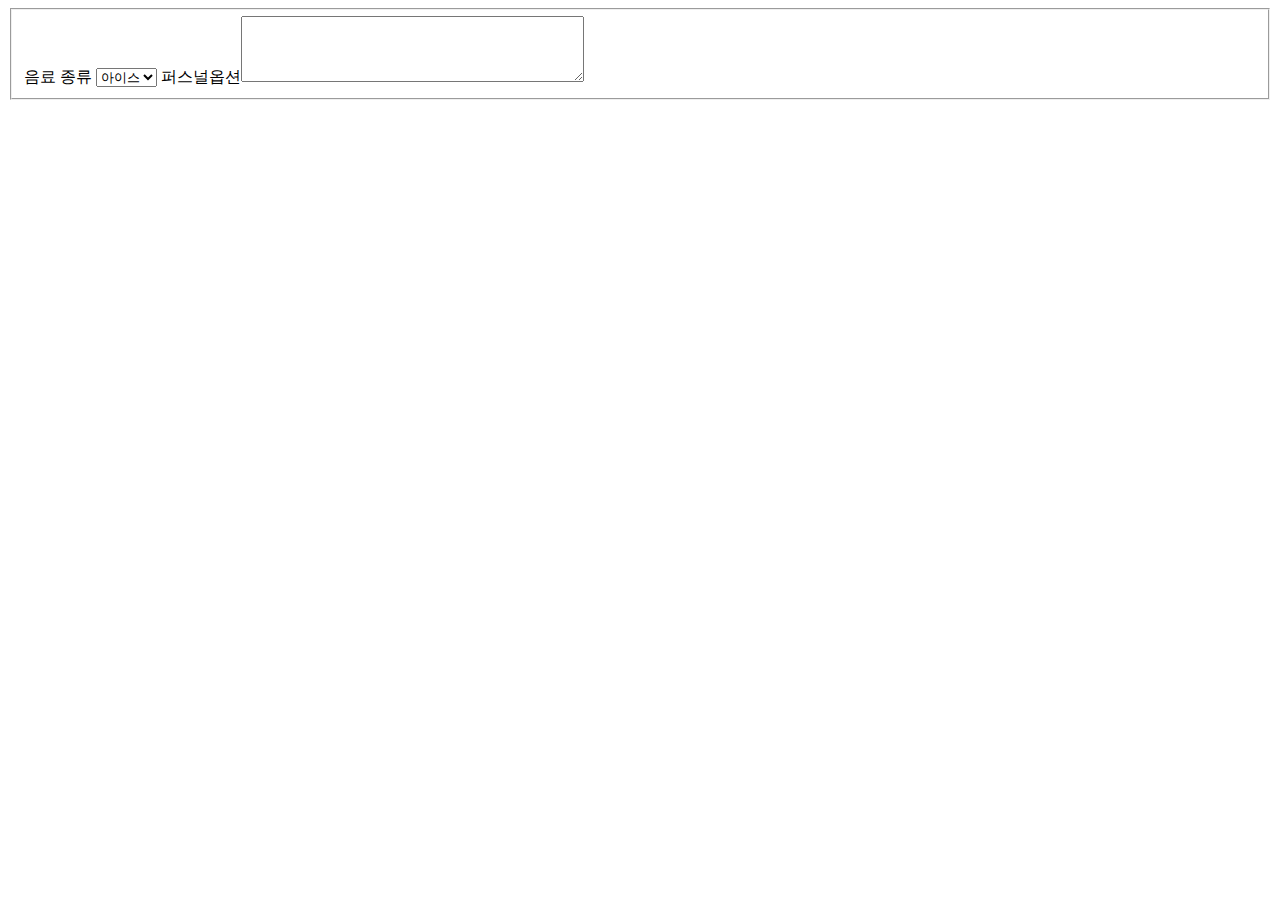
<file: StarTea/src/main/webapp/WEB-INF/views/html/custom.html>
<!DOCTYPE html>
<html lang="ko">
  <head>
    <meta charset="UTF-8" />
    <meta http-equiv="X-UA-Compatible" content="IE=edge" />
    <meta name="viewport" content="width=device-width, initial-scale=1.0" />
    <title>Custom</title>
  </head>
  <body>
    <form>
      <fieldset>
        <label for="category1">음료 종류</label>
        <select id="category1">
          <option value="base1">아이스</option>
          <option value="base2">핫</option>
        </select>
        <label
          >퍼스널옵션<textarea id="fusnull" cols="40" rows="4"></textarea>
        </label>
      </fieldset>
    </form>
  </body>
</html>
</file>
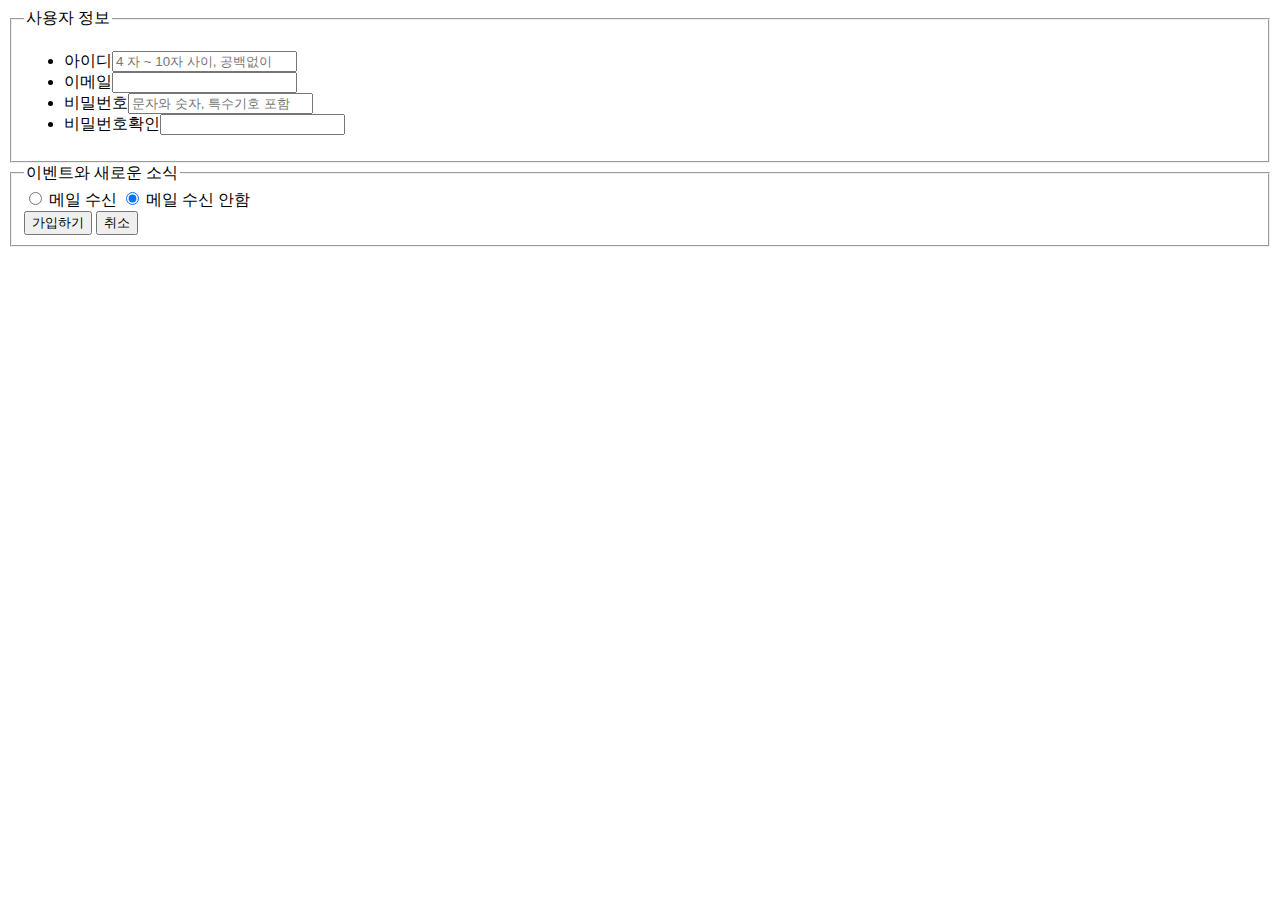
<file: StarTea/src/main/webapp/WEB-INF/views/html/join.html>
<!DOCTYPE html>
<html lang="en">
  <head>
    <meta charset="UTF-8" />
    <meta http-equiv="X-UA-Compatible" content="IE=edge" />
    <meta name="viewport" content="width=device-width, initial-scale=1.0" />
    <title>Join</title>
  </head>
  <body>
    <form>
      <fieldset>
        <legend>사용자 정보</legend>
        <ul>
          <li>
            <label for="uid">아이디</label
            ><input
              type="text"
              id="uid"
              placeholder="4 자 ~ 10자 사이, 공백없이"
              required
            />
          </li>
          <li>
            <label for="uamil">이메일</label><input type="email" id="uamil" />
          </li>
          <li>
            <label for="pwd1">비밀번호</label
            ><input
              type="password"
              id="pwd1"
              placeholder="문자와 숫자, 특수기호 포함"
              required
            />
          </li>
          <li>
            <label for="pwd2">비밀번호확인</label
            ><input type="password" id="pwd2" required />
          </li>
        </ul>
      </fieldset>
      <fieldset>
        <legend>이벤트와 새로운 소식</legend>
        <input type="radio" name="mailing" id="mailing_y" />
        <label for="mailing_y">메일 수신</label>
        <input type="radio" name="mailing" id="mailing_n" checked />
        <label for="mailing_n">메일 수신 안함</label>
        <div id="button">
          <input type="submit" value="가입하기" />
          <input type="reset" value="취소" />
        </div>
      </fieldset>
    </form>
  </body>
</html>
</file>
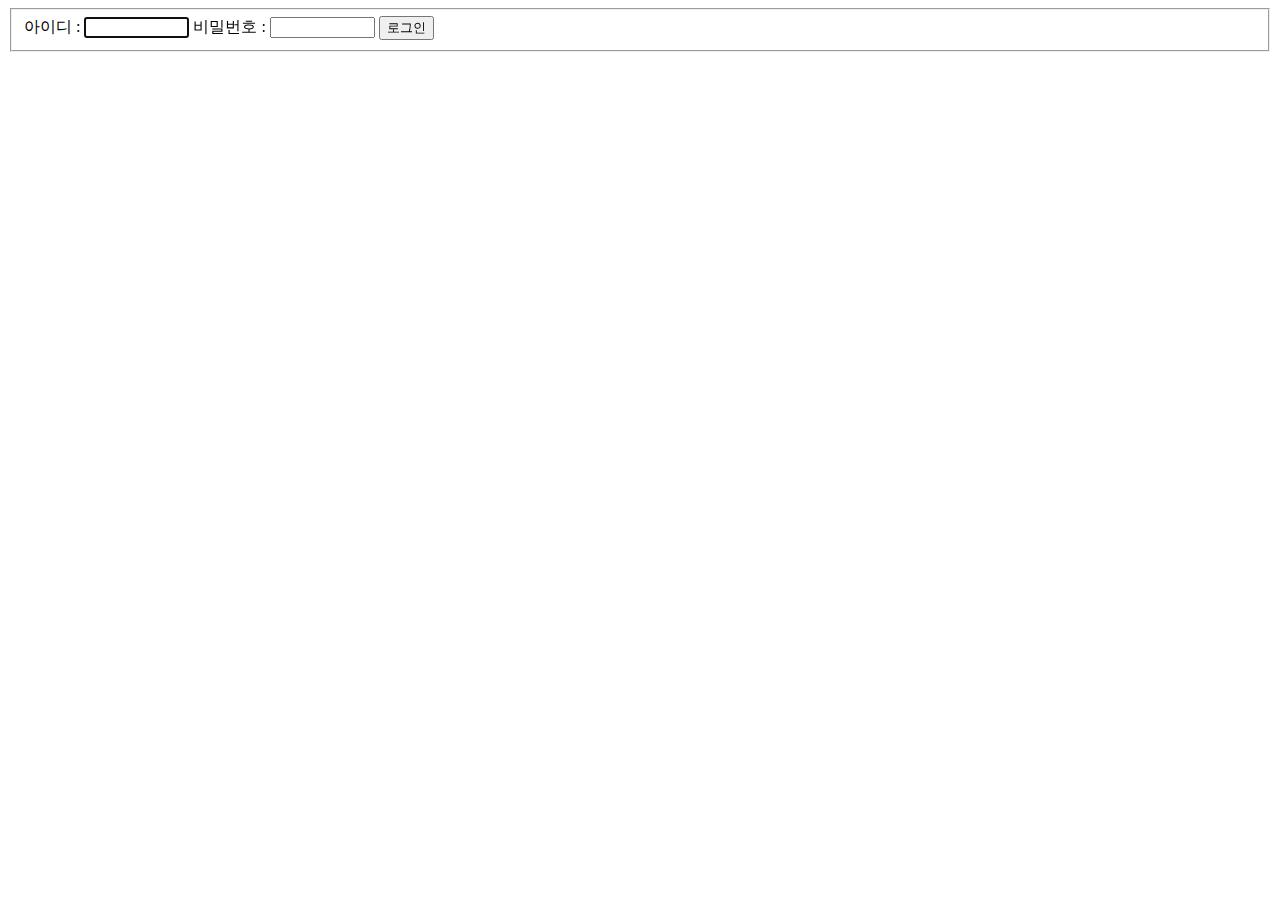
<file: StarTea/src/main/webapp/WEB-INF/views/html/login.html>
<!DOCTYPE html>
<html lang="ko">
  <head>
    <meta charset="UTF-8" />
    <meta http-equiv="X-UA-Compatible" content="IE=edge" />
    <meta name="viewport" content="width=device-width, initial-scale=1.0" />
    <title>Login</title>
  </head>
  <body>
    <fieldset>
      <form>
        <input type="hidden" value="사이트를통한 직접로그인" />
        <label
          >아이디 :
          <input type="text" id="user_id" size="10" autofocus required
        /></label>
        <label
          >비밀번호 :
          <input type="password" id="user_password" size="10" required
        /></label>
        <input type="submit" value="로그인" />
      </form>
    </fieldset>
  </body>
</html>
</file>
